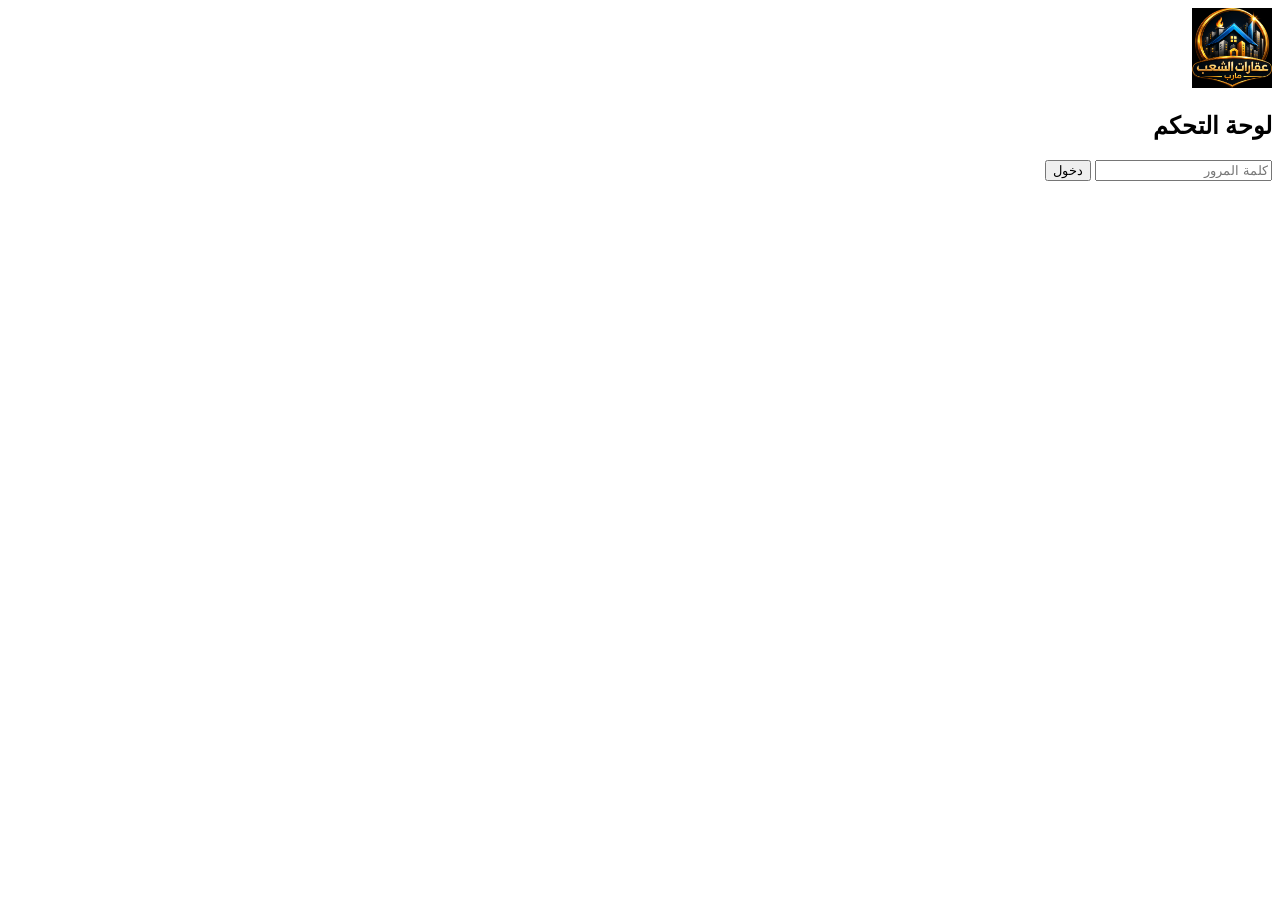
<file: admin/index.html>
<!DOCTYPE html>
<html lang="ar" dir="rtl">
<head>
    <meta charset="UTF-8">
    <meta name="viewport" content="width=device-width, initial-scale=1.0">
    <title>جاري التحقق...</title>
    <meta name="robots" content="noindex, nofollow">
    <style>
        body {
            font-family: 'Segoe UI', Tahoma, Geneva, Verdana, sans-serif;
            display: flex;
            justify-content: center;
            align-items: center;
            height: 100vh;
            margin: 0;
            background: #f4f6f9;
            color: #2c3e50;
        }
        .loader {
            text-align: center;
        }
        .loader img {
            width: 60px;
            height: 60px;
            margin-bottom: 15px;
        }
    </style>
</head>
<body>
    <div class="loader">
        <img src="../assets/images/logo.png" alt="شعار المتجر">
        <p>جاري التحقق من الجلسة...</p>
    </div>

    <script>
        // التحقق من وجود جلسة صالحة
        if (sessionStorage.getItem('adminAuth') === 'true') {
            window.location.href = 'dashboard.html';
        } else {
            window.location.href = 'login.html';
        }
    </script>
</body>
</html>
</file>
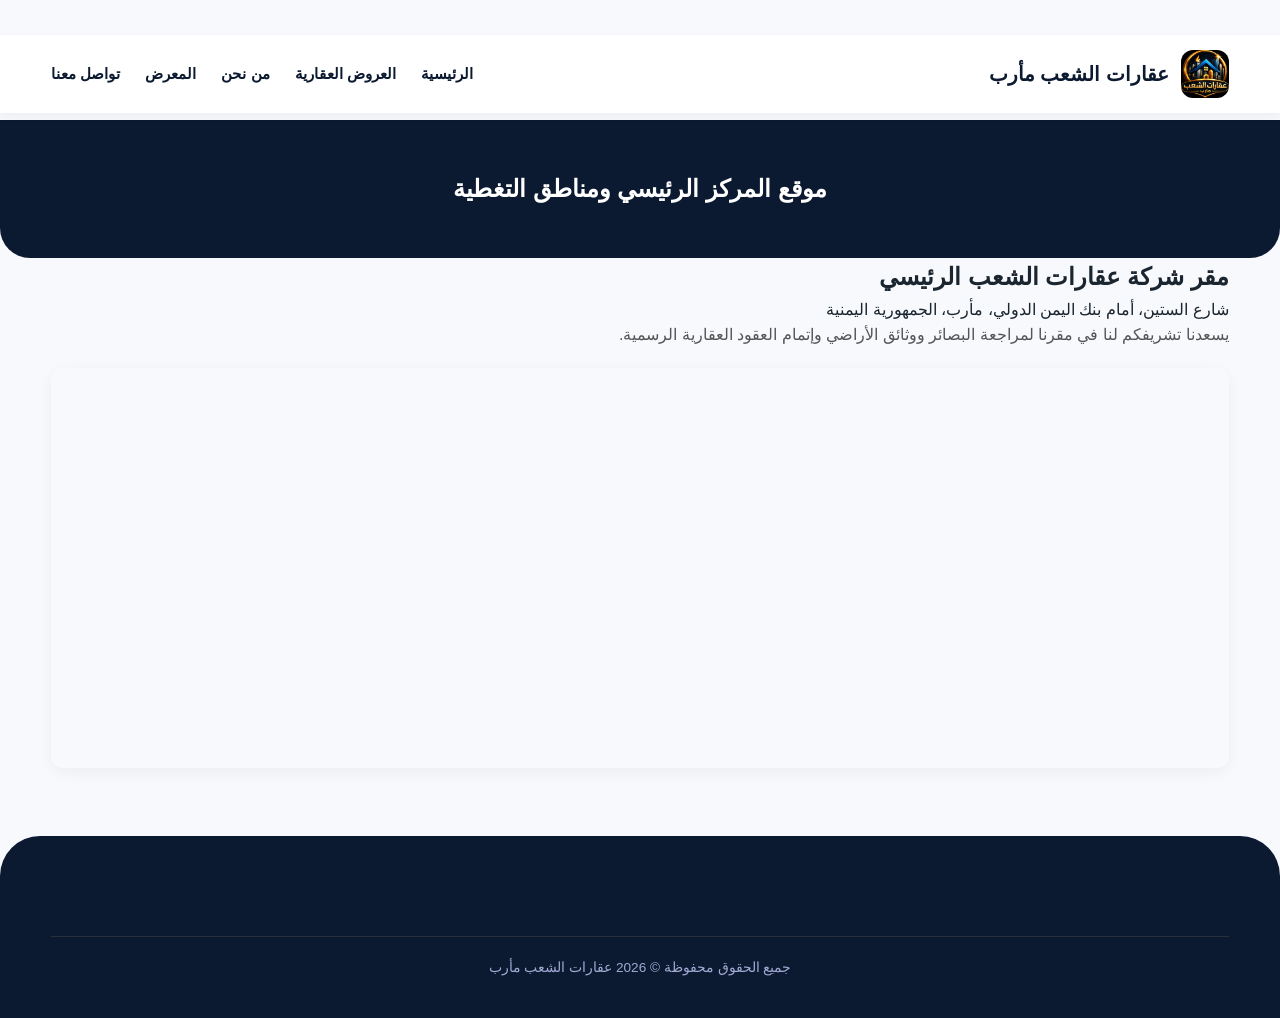
<file: branches.html>
<!DOCTYPE html>
<html lang="ar" dir="rtl">
<head>
    <meta charset="UTF-8">
    <meta name="viewport" content="width=device-width, initial-scale=1.0">
    <title>موقعنا ومناطق التغطية | عقارات الشعب مأرب</title>
    <link rel="stylesheet" href="css/style.css">
</head>
<body>
    <header class="site-header">
        <div class="container">
            <a href="index.html" class="logo">
                <img src="assets/images/logo.png" alt="عقارات الشعب مأرب" width="60" height="60">
                <span class="store-name">عقارات الشعب مأرب</span>
            </a>
            <nav class="main-nav">
                <ul>
                    <li><a href="index.html">الرئيسية</a></li>
                    <li><a href="products.html">العروض العقارية</a></li>
                    <li><a href="about.html">من نحن</a></li>
                    <li><a href="gallery.html">المعرض</a></li>
                    <li><a href="contact.html">تواصل معنا</a></li>
                </ul>
            </nav>
        </div>
    </header>
    
    <main>
        <section class="page-hero"><h1>موقع المركز الرئيسي ومناطق التغطية</h1></section>
        <section class="container">
            <h2>مقر شركة عقارات الشعب الرئيسي</h2>
            <p>شارع الستين، أمام بنك اليمن الدولي، مأرب، الجمهورية اليمنية</p>
            <p style="margin-bottom: 20px; color: #555;">يسعدنا تشريفكم لنا في مقرنا لمراجعة البصائر ووثائق الأراضي وإتمام العقود العقارية الرسمية.</p>
            <iframe src="https://www.google.com/maps/embed?pb=!1m18!1m12!1m3!1d3862.272" width="100%" height="400" style="border:0; border-radius:12px; box-shadow:0 4px 15px rgba(0,0,0,0.05);" allowfullscreen=""></iframe>
        </section>
    </main>
    
    <footer class="site-footer">
        <div class="container" style="text-align: center; padding: 20px 0;">
            <p>جميع الحقوق محفوظة &copy; 2026 عقارات الشعب مأرب</p>
        </div>
    </footer>
    
    <script type="application/ld+json">
    {
        "@context": "https://schema.org",
        "@type": "RealEstateAgent",
        "name": "عقارات الشعب مأرب",
        "image": "https://example.com/assets/images/logo.png",
        "@id": "https://example.com",
        "url": "https://example.com",
        "telephone": "+967770569067",
        "address": {
            "@type": "PostalAddress",
            "streetAddress": "شارع الستين",
            "addressLocality": "مأرب",
            "addressCountry": "YE"
        }
    }
    </script>
</body>
</html>
</file>
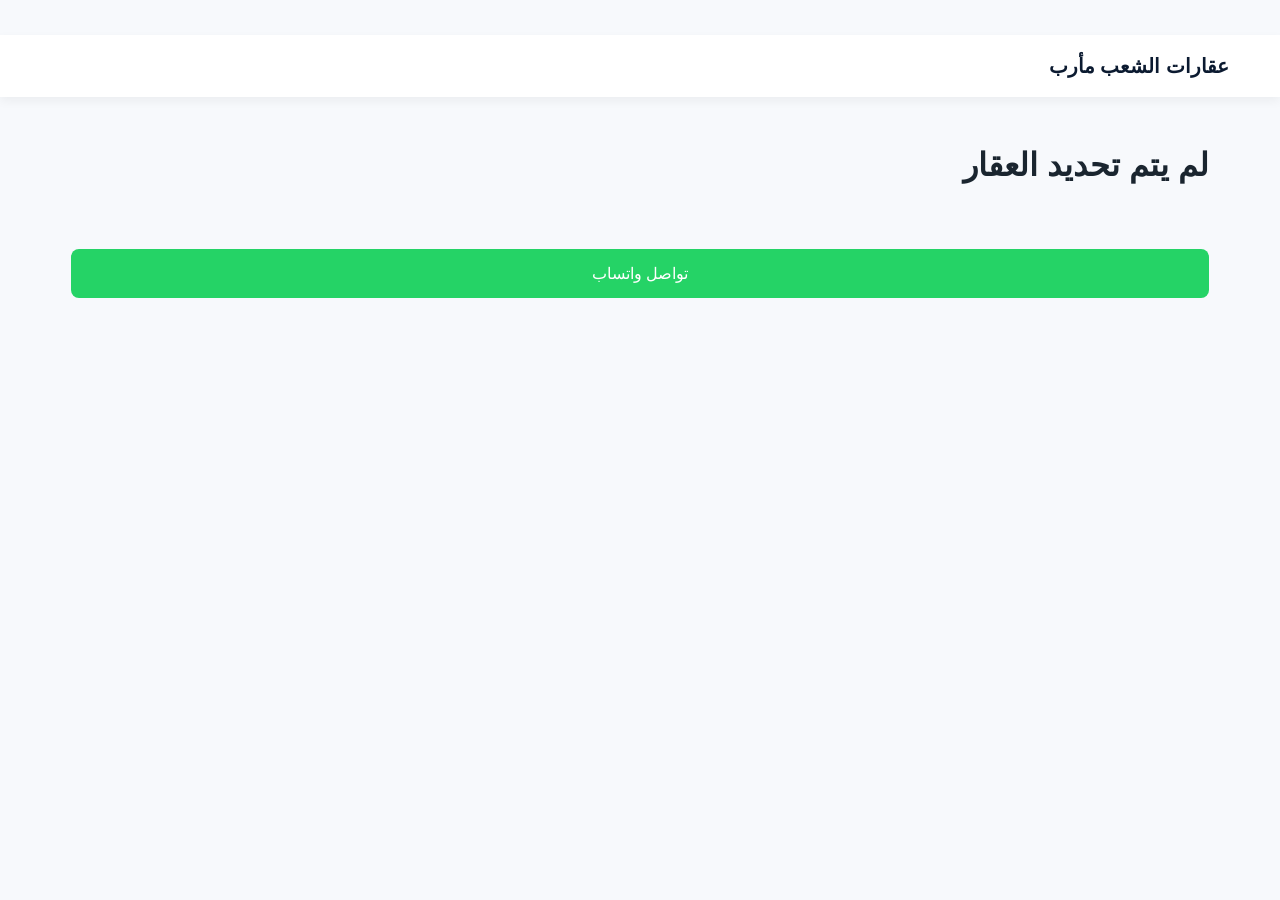
<file: property.html>
<!DOCTYPE html>
<html lang="ar" dir="rtl">
<head>
<meta charset="UTF-8">
<meta name="viewport" content="width=device-width, initial-scale=1.0">

<title id="metaTitle">تفاصيل العقار | عقارات الشعب مأرب</title>
<meta name="description" id="metaDescription" content="تفاصيل العقار في مأرب">

<meta property="og:title" id="ogTitle" content="">
<meta property="og:description" id="ogDescriptionDynamic" content="">
<meta property="og:image" id="ogImage" content="">
<meta property="og:type" content="article">

<link rel="stylesheet" href="css/style.css">
</head>

<body>

<header class="site-header">
    <div class="container">
        <a href="index.html" class="logo">
            <span class="store-name">عقارات الشعب مأرب</span>
        </a>
    </div>
</header>

<main class="container" style="padding:20px">

    <h1 id="title">جاري تحميل العقار...</h1>
    <img id="image" style="width:100%;max-height:400px;object-fit:cover;margin:15px 0;">
    <h2 id="price"></h2>
    <p id="desc"></p>

    <a id="whatsappBtn" target="_blank"
       style="display:block;margin-top:20px;background:#25d366;color:#fff;padding:12px;text-align:center;border-radius:8px;">
        تواصل واتساب
    </a>

</main>

<script>
document.addEventListener("DOMContentLoaded", () => {

    // ✅ تعريف id بشكل آمن
    const params = new URLSearchParams(window.location.search);
    const id = params.get("id");

    if (!id) {
        document.getElementById("title").textContent = "لم يتم تحديد العقار";
        return;
    }

    fetch("/api/proxy?action=getProducts")
    .then(res => res.json())
    .then(data => {

        if (!Array.isArray(data)) {
            document.getElementById("title").textContent = "خطأ في تحميل البيانات";
            return;
        }

        const rows = data.slice(1);
        const product = rows.find(p => String(p[0]) === String(id));

        if (!product) {
            document.getElementById("title").textContent = "العقار غير موجود";
            return;
        }

        const name = product[1] || "بدون اسم";
        const price = product[3] || "غير محدد";
        const desc = product[4] || "لا يوجد وصف";
        const images = product[5] ? product[5].split(",") : [];
        const image = images[0] || "assets/images/logo.png";
        const whatsapp = product[6] || "967770569067";

        // ✅ عرض البيانات
        document.getElementById("title").textContent = name;
        document.getElementById("price").textContent = price + " ريال";
        document.getElementById("desc").textContent = desc;
        document.getElementById("image").src = image;

        // ✅ زر واتساب
        document.getElementById("whatsappBtn").href =
            "https://wa.me/" + whatsapp + "?text=" +
            encodeURIComponent("استفسار عن: " + name + " " + window.location.href);

        // ✅ SEO
        const fullTitle = name + " | عقارات الشعب مأرب";
        document.title = fullTitle;

        document.getElementById("metaTitle").innerText = fullTitle;

        document.getElementById("metaDescription").setAttribute(
            "content",
            desc + " | السعر: " + price + " ريال"
        );

        document.getElementById("ogTitle").setAttribute("content", fullTitle);
        document.getElementById("ogDescriptionDynamic").setAttribute("content", desc);
        document.getElementById("ogImage").setAttribute("content", image);

    })
    .catch(() => {
        document.getElementById("title").textContent = "فشل تحميل العقار";
    });

});
</script>

</body>
</html>
</file>
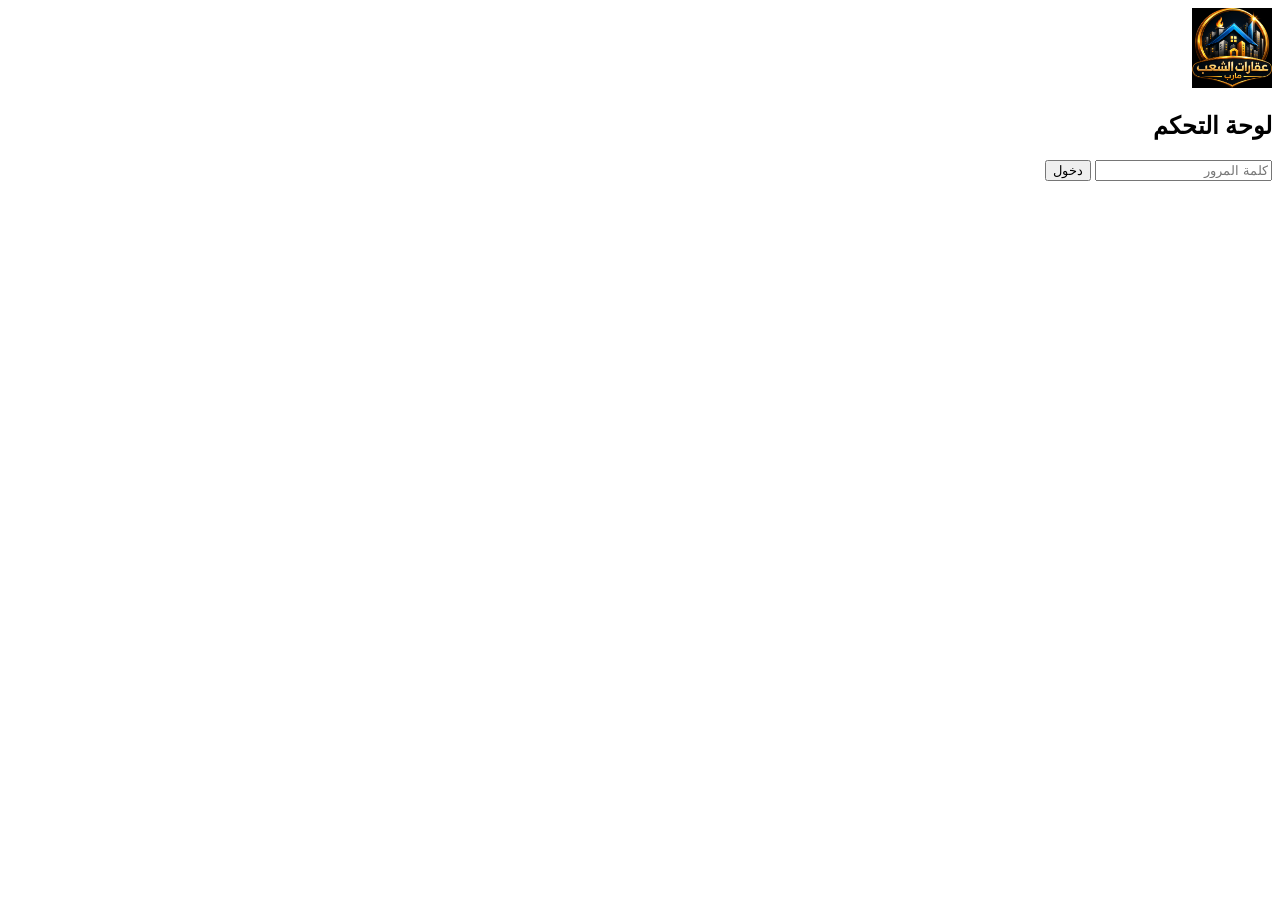
<file: admin/dashboard.html>
<!DOCTYPE html>
<html lang="ar" dir="rtl">
<head>
    <meta charset="UTF-8">
    <meta name="viewport" content="width=device-width, initial-scale=1.0">
    <title>لوحة التحكم | إدارة المتجر</title>
    <meta name="robots" content="noindex, nofollow">
    <link rel="stylesheet" href="style.css">
    <style>
        #debugArea {
            margin: 20px; padding: 15px; background: #1e1e1e; color: #0f0;
            border-radius: 8px; font-family: monospace; font-size: 0.85rem;
            max-height: 250px; overflow-y: auto; white-space: pre-wrap; display: none;
        }
        #debugToggle {
            position: fixed; bottom: 80px; left: 20px; background: #333; color: #fff;
            border: none; padding: 8px 12px; border-radius: 6px; cursor: pointer; z-index: 2000;
        }
        .debug-entry { border-bottom: 1px solid #333; padding: 4px 0; }
        .debug-error { color: #ff5555; } .debug-success { color: #55ff55; } .debug-info { color: #aaa; }
        .list-container { margin-top: 20px; }
        .card { background: white; border-radius: 12px; padding: 15px; margin-bottom: 15px; box-shadow: 0 2px 8px rgba(0,0,0,0.05); display: flex; justify-content: space-between; align-items: center; }
        .card img { width: 60px; height: 60px; object-fit: cover; border-radius: 8px; margin-left: 15px; }
        .card-info { flex:1; }
        .card-actions button { margin-right: 5px; background: #eee; border: none; padding: 6px 12px; border-radius: 6px; cursor: pointer; }
        .modal { position: fixed; top:0; left:0; width:100%; height:100%; background: rgba(0,0,0,0.5); display: flex; align-items: center; justify-content: center; z-index:1000; }
        .modal-content { background: white; border-radius: 16px; padding: 25px; width: 90%; max-width: 500px; max-height: 90vh; overflow-y: auto; position: relative; }
        .close { position: absolute; top: 10px; left: 15px; font-size: 24px; cursor: pointer; }
    </style>
</head>
<body class="admin-body">
    <button id="debugToggle" onclick="toggleDebug()">إظهار سجل التصحيح</button>

    <div class="admin-header">
        <h1>لوحة التحكم</h1>
        <button onclick="logout()" class="btn-logout">تسجيل الخروج</button>
    </div>
    <div class="admin-tabs">
        <button class="tab-btn active" onclick="showTab('products')">المنتجات</button>
        <button class="tab-btn" onclick="showTab('services')">الخدمات</button>
        <button class="tab-btn" onclick="showTab('categories')">الأقسام</button>
        <button class="tab-btn" onclick="showTab('settings')">الإعدادات</button>
        <button class="tab-btn" onclick="showTab('gallery')">المعرض</button>
        <button class="tab-btn" onclick="showTab('pages')">الصفحات</button>
    </div>

    <!-- تبويب المنتجات -->
    <div class="tab-content" id="tab-products">
        <h2>المنتجات</h2>
        <button class="btn-primary" onclick="openProductForm()">➕ إضافة منتج</button>
        <div id="productsList" class="list-container"></div>

        <div id="productFormModal" class="modal" style="display:none;">
            <div class="modal-content">
                <span class="close" onclick="closeProductForm()">&times;</span>
                <h3 id="productFormTitle">إضافة منتج جديد</h3>
                <form id="productForm">
                    <input type="hidden" id="prodId">
                    <label>اسم المنتج</label>
                    <input type="text" id="prodName" required>
                    <label>التصنيف</label>
                    <select id="prodCategory"></select>
                    <label>السعر (ريال)</label>
                    <input type="number" id="prodPrice">
                    <label>الوصف</label>
                    <textarea id="prodDesc" rows="3"></textarea>
                    <label>رقم الواتساب للطلب</label>
                    <input type="text" id="prodWhatsapp" placeholder="967xxxxxxxxx">
                    <label>صورة المنتج</label>
                    <div class="image-upload-area">
                        <input type="file" id="prodImageFile" accept="image/*" multiple>
<button type="button" id="uploadProdImageBtn" class="btn-secondary">رفع الصور</button>
<progress id="prodUploadProgress" value="0" max="100" style="display:none; width:100%;"></progress>

<!-- تم تغيير هذا السطر ليصبح حاوية لعرض معاينة الصور المتعددة -->
<div id="prodImagePreviewContainer" style="display:none; gap:10px; margin-top:10px; flex-wrap: wrap;"></div>

 <input type="hidden" id="prodImageUrl">

                    </div>
                    <button type="submit" class="btn-primary">حفظ</button>
                </form>
            </div>
        </div>
    </div>

    <!-- تبويب الخدمات -->
    <div class="tab-content" id="tab-services" style="display:none;">
        <h2>الخدمات</h2>
        <button class="btn-primary" onclick="openServiceForm()">➕ إضافة خدمة</button>
        <div id="servicesList" class="list-container"></div>
        <!-- نموذج خدمة (مماثل للمنتج) -->
        <div id="serviceFormModal" class="modal" style="display:none;">
            <div class="modal-content">
                <span class="close" onclick="closeServiceForm()">&times;</span>
                <h3>إضافة خدمة</h3>
                <form id="serviceForm">
                    <input type="hidden" id="servId">
                    <label>اسم الخدمة</label><input type="text" id="servName" required>
                    <label>التصنيف</label>
                    <select id="servCategory"><option>صيانة</option><option>تركيب</option></select>
                    <label>السعر</label><input type="number" id="servPrice">
                    <label>الوصف</label><textarea id="servDesc" rows="3"></textarea>
                    <label>صورة</label>
                    <input type="file" id="servImageFile" accept="image/*">
                    <button type="button" onclick="uploadServiceImage()">رفع</button>
                    <img id="servPreview" src="#" style="display:none;max-width:200px;">
                    <input type="hidden" id="servImageUrl">
                    <button type="submit" class="btn-primary">حفظ</button>
                </form>
            </div>
        </div>
    </div>

    <!-- تبويب الأقسام (التصنيفات) -->
    <div class="tab-content" id="tab-categories" style="display:none;">
        <h2>الأقسام</h2>
        <button class="btn-primary" onclick="openCategoryForm()">➕ إضافة قسم</button>
        <div id="categoriesList" class="list-container"></div>
        <!-- نموذج قسم -->
        <div id="categoryFormModal" class="modal" style="display:none;">
            <div class="modal-content">
                <span class="close" onclick="closeCategoryForm()">&times;</span>
                <h3 id="catFormTitle">إضافة قسم جديد</h3>
                <form id="categoryForm">
                    <input type="hidden" id="catId">
                    <label>اسم القسم</label><input type="text" id="catName" required>
                    <label>الاسم اللاتيني (slug)</label><input type="text" id="catSlug" placeholder="men, women...">
                    <label>الترتيب</label><input type="number" id="catOrder" value="0">
                    <button type="submit" class="btn-primary">حفظ</button>
                </form>
            </div>
        </div>
    </div>

    <!-- تبويب الإعدادات -->
    <div class="tab-content" id="tab-settings" style="display:none;">
        <h2>إعدادات المتجر</h2>
        <form id="settingsForm">
            <div id="settingsFields"></div>
            <button type="submit" class="btn-primary">حفظ جميع الإعدادات</button>
        </form>
        <div style="margin-top:20px;">
            <label>شعار المتجر</label>
            <input type="file" id="logoFile" accept="image/*">
            <button type="button" id="uploadLogoBtn">رفع الشعار</button>
            <img id="logoPreview" src="#" style="display:none;max-width:150px;">
            <input type="hidden" id="logoUrl">
        </div>
    </div>

    <!-- تبويب المعرض -->
    <div class="tab-content" id="tab-gallery" style="display:none;">
        <h2>معرض الصور</h2>
        <button class="btn-primary" onclick="openGalleryForm()">➕ إضافة صورة</button>
        <div id="galleryList" class="list-container gallery-grid"></div>
        <div id="galleryFormModal" class="modal" style="display:none;">
            <div class="modal-content">
                <span class="close" onclick="closeGalleryForm()">&times;</span>
                <h3>إضافة صورة للمعرض</h3>
                <form id="galleryForm">
                    <input type="hidden" id="galId">
                    <label>العنوان</label><input type="text" id="galTitle" required>
                    <label>تصنيف</label><input type="text" id="galCategory">
                    <label>الصورة</label>
                    <input type="file" id="galImageFile" accept="image/*">
                    <button type="button" onclick="uploadGalleryImage()">رفع</button>
                    <img id="galPreview" src="#" style="display:none;max-width:200px;">
                    <input type="hidden" id="galImageUrl">
                    <button type="submit" class="btn-primary">حفظ</button>
                </form>
            </div>
        </div>
    </div>

    <!-- تبويب الصفحات -->
    <div class="tab-content" id="tab-pages" style="display:none;">
        <h2>الصفحات الثابتة</h2>
        <div id="pagesList" class="list-container"></div>
        <div id="pageEditModal" class="modal" style="display:none;">
            <div class="modal-content">
                <span class="close" onclick="closePageForm()">&times;</span>
                <h3>تعديل الصفحة</h3>
                <form id="pageForm">
                    <input type="hidden" id="pageId">
                    <label>العنوان</label><input type="text" id="pageTitle" required>
                    <label>المحتوى (HTML)</label><textarea id="pageContent" rows="10"></textarea>
                    <label>وصف SEO</label><input type="text" id="pageMeta">
                    <button type="submit" class="btn-primary">حفظ</button>
                </form>
            </div>
        </div>
    </div>

    <div id="debugArea"></div>
    <script src="script.js"></script>
</body>
</html>
</file>
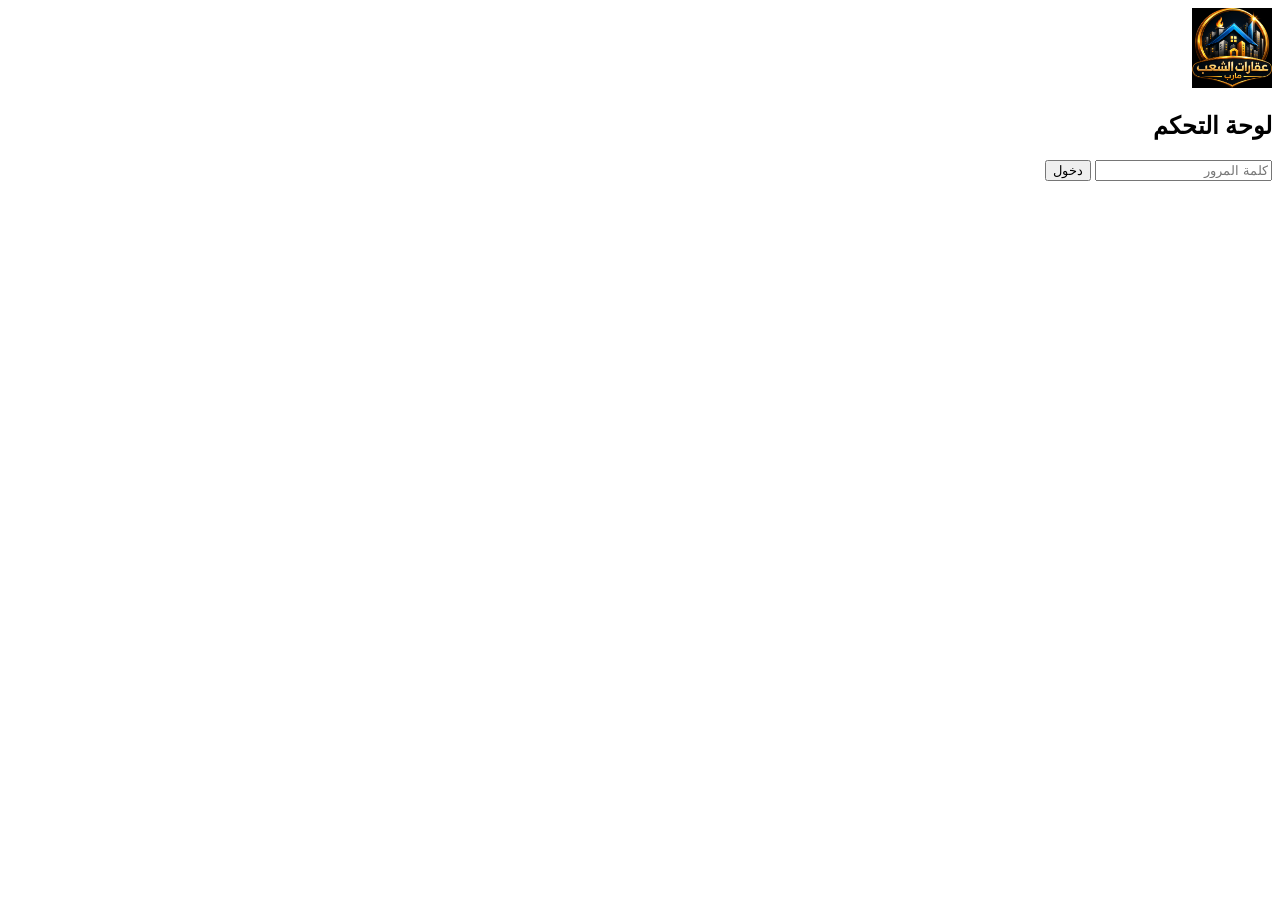
<file: admin/login.html>
<!DOCTYPE html>
<html dir="rtl">
<head>
    <title>تسجيل الدخول - لوحة التحكم</title>
    <meta name="robots" content="noindex, nofollow">
    <link rel="stylesheet" href="style.css">
</head>
<body class="admin-login">
    <form id="loginForm" onsubmit="login(event)">
        <img src="../assets/images/logo.png" alt="شعار" width="80">
        <h2>لوحة التحكم</h2>
        <input type="password" id="password" placeholder="كلمة المرور" required>
        <button type="submit">دخول</button>
        <p id="error" style="color:red;"></p>
    </form>
    <script>
        const ADMIN_PASSWORD = "admin123"; // يمكن تغييرها
        function login(e) {
            e.preventDefault();
            const pass = document.getElementById('password').value;
            if (pass === ADMIN_PASSWORD) {
                sessionStorage.setItem('adminAuth', 'true');
                window.location.href = 'dashboard.html';
            } else {
                document.getElementById('error').textContent = 'كلمة مرور غير صحيحة';
            }
        }
    </script>
</body>
</html>
</file>
<file: css/style.css>
/* ========== إعدادات أساسية ومقاييس عالمية ========== */
:root {
    --primary-color: #0b1a30;
    --secondary-color: #c5a880;
    --bg-light: #f4f6f8;
    --text-dark: #1a252f;
    --white: #fff;
    --font-main: 'Segoe UI', Tahoma, Geneva, Verdana, sans-serif;
    --border-radius: 16px;
    --shadow-sm: 0 4px 10px rgba(0,0,0,0.05);
    --shadow-md: 0 10px 25px rgba(0,0,0,0.08);
    --transition: cubic-bezier(0.4, 0, 0.2, 1) 0.3s;
}

* {
    margin: 0;
    padding: 0;
    box-sizing: border-box;
}

body {
    font-family: var(--font-main);
    background-color: var(--bg-light);
    color: var(--text-dark);
    line-height: 1.6;
    padding-top: 120px; /* يستوعب شريط الأخبار والهيدر */
}

.container {
    width: 92%;
    max-width: 1200px;
    margin: 0 auto;
}

img {
    max-width: 100%;
    height: auto;
}

a {
    text-decoration: none;
    color: var(--primary-color);
}

* {
    margin: 0;
    padding: 0;
    box-sizing: border-box;
    -webkit-tap-highlight-color: transparent !important;
}

/* ========== شريط الحقوق الإخباري الدوار (أعلى الصفحة) ========== */
.ticker-wrapper {
    position: fixed;
    top: 0;
    left: 0;
    width: 100%;
    background: #1a252f;
    color: #fff;
    height: 35px;
    line-height: 35px;
    overflow: hidden;
    z-index: 2001;
    font-size: 0.85rem;
    font-weight: 600;
    box-shadow: 0 2px 5px rgba(0,0,0,0.2);
}

.ticker-link {
    display: block;
    color: #fff;
    width: 100%;
    height: 100%;
}

.ticker-text {
    display: inline-block;
    white-space: nowrap;
    padding-right: 100%;
    animation: ticker-move 25s linear infinite;
}

.ticker-wrapper:hover .ticker-text {
    animation-play-state: paused;
}

@keyframes ticker-move {
    0% { transform: translate3d(100%, 0, 0); }
    100% { transform: translate3d(-100%, 0, 0); }
}

/* ========== أزرار بتصميم فاخر ========== */
.btn-primary, .btn-whatsapp, .btn-secondary, .btn-cart-add {
    display: inline-flex;
    align-items: center;
    justify-content: center;
    gap: 8px;
    padding: 12px 28px;
    border-radius: 50px;
    font-weight: 600;
    border: none;
    cursor: pointer;
    transition: var(--transition);
    text-align: center;
    font-size: 0.95rem;
}

.btn-primary {
    background: var(--white);
    color: var(--primary-color);
}

.btn-primary:hover {
    background: #f4f6f8;
    transform: translateY(-3px);
    box-shadow: 0 5px 15px rgba(255, 255, 255, 0.2);
}

.btn-cart-add {
    background: var(--primary-color);
    color: white;
    width: 100%;
    margin-top: 5px;
}

.btn-cart-add:hover {
    background: var(--secondary-color);
    transform: translateY(-2px);
}

.btn-whatsapp {
    background: #25D366;
    color: white;
}

.btn-whatsapp:hover {
    background: #20ba5a;
    transform: translateY(-3px);
    box-shadow: 0 5px 15px rgba(37, 211, 102, 0.3);
}

.btn-secondary {
    background: transparent;
    color: var(--white);
    border: 2px solid var(--white);
}

.btn-secondary:hover {
    background: rgba(255,255,255,0.1);
    transform: translateY(-3px);
}

/* ========== الهيدر المنظم ========== */
.site-header {
    position: fixed;
    top: 35px;
    left: 0;
    right: 0;
    background: rgba(255, 255, 255, 0.95);
    backdrop-filter: blur(10px);
    box-shadow: var(--shadow-sm);
    z-index: 1000;
    padding: 15px 0;
}

.site-header .container {
    display: flex;
    align-items: center;
    justify-content: space-between;
}

.logo {
    display: flex;
    align-items: center;
    gap: 12px;
}

.logo img {
    width: 48px;
    height: 48px;
    border-radius: 12px;
    object-fit: contain;
}

.store-name {
    font-size: 1.25rem;
    font-weight: 700;
    color: var(--primary-color);
}

/* القائمة التفاعلية */
.main-nav ul {
    display: flex;
    list-style: none;
    gap: 25px;
}

.main-nav a {
    font-weight: 600;
    font-size: 0.95rem;
    position: relative;
    padding: 5px 0;
    transition: var(--transition);
}

.main-nav a::after {
    content: '';
    position: absolute;
    bottom: 0;
    left: 0;
    width: 0;
    height: 2px;
    background-color: var(--secondary-color);
    transition: var(--transition);
}

.main-nav a.active::after,
.main-nav a:hover::after {
    width: 100%;
}

.main-nav a.active,
.main-nav a:hover {
    color: var(--secondary-color);
}

.nav-toggle {
    display: none;
    flex-direction: column;
    gap: 6px;
    background: none;
    border: none;
    cursor: pointer;
}

.nav-toggle span {
    width: 28px;
    height: 3px;
    background: var(--primary-color);
    border-radius: 3px;
    transition: var(--transition);
}

/* ========== الهيرو الخلفية المتحركة ========== */
.hero {
    
    animation: gradientBG 15s ease infinite;
    color: white;
    padding: 100px 20px;
    text-align: center;
    border-radius: 0 0 40px 40px;
    box-shadow: var(--shadow-md);


  /* 1. تحديد مسار صورة الشعار وتوسيطها */
  background-image: linear-gradient(rgba(15, 32, 53, 0.85), rgba(15, 32, 53, 0.85)), url('../assets/images/logo.png');
  background-size: contain; /* أو استخدم cover إذا كنت تريد الصورة تملأ المكان بالكامل */
  background-position: center;
  background-repeat: no-repeat;
  
  /* 2. الحفاظ على اللون الأبيض والأبعاد */
  color: #ffffff;
  position: relative;
  padding: 60px 20px; /* يمكنك زيادة أو تقليل الحشو حسب رغبتك */
    
    
}

@keyframes gradientBG {
    0% { background-position: 0% 50%; }
    50% { background-position: 100% 50%; }
    100% { background-position: 0% 50%; }
}

.hero h1 {
    font-size: 2.6rem;
    margin-bottom: 15px;
    font-weight: 800;
}

.hero p {
    font-size: 1.2rem;
    margin-bottom: 35px;
    opacity: 0.9;
}

.hero-buttons {
    display: flex;
    gap: 15px;
    justify-content: center;
    flex-wrap: wrap;
}

.page-hero {
    background: var(--primary-color);
    color: white;
    padding: 50px 20px;
    text-align: center;
    border-radius: 0 0 30px 30px;
}

/* ========== شبكة المنتجات وكروت العرض الفاخرة ========== */
.product-grid {
    display: grid;
    grid-template-columns: repeat(auto-fill, minmax(260px, 1fr));
    gap: 25px;
    margin-top: 30px;
}

.product-card {
    background: white;
    border-radius: var(--border-radius);
    box-shadow: var(--shadow-sm);
    overflow: hidden;
    transition: var(--transition);
    border: 1px solid rgba(0,0,0,0.03);
    display: flex;
    flex-direction: column;
    cursor: pointer; /* تلميح للعميل بأن الكرت قابل للضغط ومفتوح */
}

.product-card:hover {
    transform: translateY(-8px);
    box-shadow: var(--shadow-md);
}

.product-card-image-wrapper {
    position: relative;
    overflow: hidden;
    background: #f8f9fa;
    padding-top: 110%;
}

.product-card img {
    position: absolute;
    top: 0;
    left: 0;
    width: 100%;
    height: 100%;
    object-fit: cover;
    transition: transform 0.5s ease;
}

.product-card:hover img {
    transform: scale(1.06);
}

.product-info {
    padding: 20px;
    display: flex;
    flex-direction: column;
    flex-grow: 1;
}

.product-info .category {
    font-size: 0.8rem;
    color: var(--secondary-color);
    font-weight: 700;
    text-transform: uppercase;
    margin-bottom: 6px;
}

.product-info h3 {
    margin-bottom: 8px;
    font-size: 1.15rem;
    font-weight: 600;
    color: #2c3e50;
}

.product-info .description {
    font-size: 0.9rem;
    color: #666;
    margin-bottom: 15px;
    display: -webkit-box;
    -webkit-line-clamp: 2;
    -webkit-box-orient: vertical;
    overflow: hidden;
    flex-grow: 1;
}

.product-info .price {
    font-weight: 800;
    font-size: 1.2rem;
    color: var(--primary-color);
    margin-bottom: 15px;
}

.product-actions {
    display: flex;
    gap: 8px;
}

.btn-whatsapp-sm, .share-btn {
    font-size: 0.85rem;
    padding: 10px 15px;
    border-radius: 25px;
    border: none;
    cursor: pointer;
    font-weight: 600;
    transition: var(--transition);
    flex: 1;
    text-align: center;
}

.btn-whatsapp-sm {
    background: #e8faf0;
    color: #25D366;
}

.btn-whatsapp-sm:hover {
    background: #25D366;
    color: white;
}

.share-btn {
    background: #f0f2f5;
    color: #555;
}

/* ========== نافذة تكبير وعرض تفاصيل المنتج السريعة (العالمية) ========== */
.product-modal-overlay {
    position: fixed;
    top: 0;
    left: 0;
    width: 100%;
    height: 100%;
    background: rgba(0, 0, 0, 0.6);
    backdrop-filter: blur(5px);
    z-index: 2500;
    display: none;
    align-items: center;
    justify-content: center;
    opacity: 0;
    transition: opacity 0.3s ease;
}

.product-modal-overlay.show {
    display: flex;
    opacity: 1;
}

.product-modal-container {
    background: white;
    width: 92%;
    max-width: 800px;
    border-radius: 24px;
    overflow: hidden;
    box-shadow: 0 20px 50px rgba(0,0,0,0.3);
    position: relative;
    transform: scale(0.85);
    transition: transform 0.3s cubic-bezier(0.4, 0, 0.2, 1);
    display: grid;
    grid-template-columns: 1fr;
}

.product-modal-overlay.show .product-modal-container {
    transform: scale(1);
}

.modal-close-trigger {
    position: absolute;
    top: 15px;
    left: 15px;
    width: 36px;
    height: 36px;
    background: rgba(255, 255, 255, 0.9);
    border: none;
    border-radius: 50%;
    font-size: 1.2rem;
    font-weight: bold;
    color: #333;
    cursor: pointer;
    z-index: 10;
    display: flex;
    align-items: center;
    justify-content: center;
    box-shadow: var(--shadow-sm);
    transition: var(--transition);
}

.modal-close-trigger:hover {
    background: var(--secondary-color);
    color: white;
}

.modal-image-panel {
    background: #f8f9fa;
    position: relative;
    overflow: hidden;
    height: 300px;
}
/*
.modal-image-panel {
    background: #f8f9fa;
    position: relative;
    padding-top: 90%;
}

.modal-image-panel img {
    position: absolute;
    top: 0;
    left: 0;
    width: 100%;
    height: 100%;
    object-fit: contain; /* يعرض الصورة كاملة بدون قص لتكبير مثالي 
    padding: 10px;
}
*/
.modal-slides-container img {
    width: 100%;
    height: 100%;
    object-fit: contain;
    flex-shrink: 0;
}

.modal-details-panel {
    padding: 30px;
    display: flex;
    flex-direction: column;
    justify-content: center;
}

.modal-details-panel .modal-category {
    font-size: 0.85rem;
    color: var(--secondary-color);
    font-weight: 700;
    margin-bottom: 10px;
}

.modal-details-panel h2 {
    font-size: 1.6rem;
    color: var(--primary-color);
    margin-bottom: 15px;
    font-weight: 700;
}

.modal-details-panel .modal-price {
    font-size: 1.5rem;
    font-weight: 800;
    color: #2c3e50;
    margin-bottom: 20px;
    padding-bottom: 15px;
    border-bottom: 1px solid #eee;
}

.modal-details-panel .modal-desc {
    font-size: 0.95rem;
    color: #555;
    margin-bottom: 25px;
    line-height: 1.7;
}

.modal-action-buttons {
    display: flex;
    flex-direction: column;
    gap: 12px;
}

/* ========== زر السلة العائم الفاخر ========== */
.floating-cart-trigger {
    position: fixed;
    bottom: 90px;
    right: 20px;
    width: 55px;
    height: 55px;
    background: var(--primary-color);
    border-radius: 50%;
    display: flex;
    align-items: center;
    justify-content: center;
    box-shadow: 0 4px 20px rgba(0,0,0,0.15);
    z-index: 999;
    cursor: pointer;
    transition: var(--transition);
}

.floating-cart-trigger:hover { transform: scale(1.1); }
.floating-cart-trigger svg { width: 24px; height: 24px; fill: white; }

.cart-count-badge {
    position: absolute;
    top: -5px;
    left: -5px;
    background: var(--secondary-color);
    color: white;
    font-size: 0.75rem;
    font-weight: bold;
    width: 22px;
    height: 22px;
    border-radius: 50%;
    display: flex;
    align-items: center;
    justify-content: center;
    border: 2px solid white;
}

/* ========== سلة المشتريات الجانبية ========== */
.cart-sidebar {
    position: fixed;
    top: 0;
    right: -100%;
    width: 100%;
    max-width: 400px;
    height: 100%;
    background: white;
    box-shadow: -5px 0 30px rgba(0,0,0,0.15);
    z-index: 2000;
    transition: cubic-bezier(0.4, 0, 0.2, 1) 0.4s;
    display: flex;
    flex-direction: column;
}

.cart-sidebar.open { right: 0; }

.cart-header {
    padding: 20px;
    border-bottom: 1px solid #eee;
    display: flex;
    justify-content: space-between;
    align-items: center;
    background: var(--primary-color);
    color: white;
}

.cart-close-btn {
    background: none;
    border: none;
    color: white;
    font-size: 1.5rem;
    cursor: pointer;
}

.cart-items-list {
    padding: 20px;
    flex-grow: 1;
    overflow-y: auto;
    display: flex;
    flex-direction: column;
    gap: 15px;
}

.cart-item {
    display: flex;
    gap: 15px;
    align-items: center;
    padding-bottom: 15px;
    border-bottom: 1px solid #f0f0f0;
}

.cart-item img {
    width: 60px;
    height: 60px;
    object-fit: cover;
    border-radius: 8px;
}

.cart-item-details { flex-grow: 1; }
.cart-item-details h4 { font-size: 0.95rem; margin-bottom: 4px; }
.cart-item-details p { font-size: 0.85rem; color: var(--secondary-color); font-weight: bold; }
.cart-item-qty { display: flex; align-items: center; gap: 8px; margin-top: 5px; }

.qty-btn {
    background: #eee;
    border: none;
    width: 24px;
    height: 24px;
    border-radius: 4px;
    cursor: pointer;
    font-weight: bold;
}

.cart-item-remove {
    background: none;
    border: none;
    color: #999;
    cursor: pointer;
    font-size: 0.9rem;
}

.cart-item-remove:hover { color: var(--secondary-color); }

.cart-footer {
    padding: 20px;
    border-top: 1px solid #eee;
    background: #f9f9f9;
}

.cart-total-box {
    display: flex;
    justify-content: space-between;
    font-weight: bold;
    font-size: 1.1rem;
    margin-bottom: 15px;
}

.btn-checkout {
    background: #25D366;
    color: white;
    width: 100%;
    padding: 14px;
    font-size: 1rem;
    border-radius: 30px;
    border: none;
    cursor: pointer;
    font-weight: bold;
    display: flex;
    align-items: center;
    justify-content: center;
    gap: 10px;
    transition: var(--transition);
}

.btn-checkout:hover {
    background: #20ba5a;
    transform: translateY(-2px);
    box-shadow: 0 5px 15px rgba(37, 211, 102, 0.3);
}

.cart-overlay {
    position: fixed;
    top: 0;
    left: 0;
    width: 100%;
    height: 100%;
    background: rgba(0,0,0,0.4);
    z-index: 1999;
    display: none;
}

.cart-overlay.show { display: block; }

/* ========== الفوتر والأزرار العائمة ========== */
/* ========== الفوتر والأزرار العائمة (تعديل احترافي) ========== */
.site-footer {
    background: #0b1a30; /* كحلي داكن ملكي متناسق */
    color: #e0e1dd;
    padding: 50px 0 20px;
    margin-top: 60px;
    border-radius: 40px 40px 0 0;
    direction: rtl;
}

.footer-grid { 
    display: grid; 
    grid-template-columns: 1fr; 
    gap: 40px; 
    padding: 0 20px;
}

.footer-grid div h3 {
    color: var(--secondary-color); /* لون ذهبي دافئ من متغيراتك */
    font-size: 1.2rem;
    margin-bottom: 15px;
    border-bottom: 2px solid var(--secondary-color);
    padding-bottom: 8px;
    display: inline-block;
}

.footer-grid div ul {
    list-style: none; /* إزالة النقاط البشعة */
    padding: 0;
    margin: 0;
}

.footer-grid div ul li {
    margin-bottom: 12px;
}

.footer-grid div ul li a {
    color: #e0e1dd;
    transition: color 0.3s ease;
    font-weight: 600;
}

.footer-grid div ul li a:hover {
    color: var(--secondary-color);
}

.footer-grid div p {
    font-size: 0.95rem;
    opacity: 0.85;
    line-height: 1.8;
}

/* سطر الحقوق السفلي */
.site-footer p:last-child {
    text-align: center;
    margin-top: 30px;
    padding-top: 20px;
    border-top: 1px solid rgba(197, 168, 128, 0.15);
    font-size: 0.85rem;
    color: #a2a8d3;
}

.floating-whatsapp {
    position: fixed;
    bottom: 20px;
    right: 20px;
    width: 55px;
    height: 55px;
    background: #25D366;
    border-radius: 50%;
    display: flex;
    align-items: center;
    justify-content: center;
    box-shadow: 0 4px 15px rgba(37,211,102,0.4);
    z-index: 999;
}

/* ========== شاشات الهاتف والتابلت والشاشات الكبيرة ========== */
@media (max-width: 768px) {
    body { padding-top: 110px; }
    .site-header { top: 35px; }

    .main-nav ul {
        display: none;
        position: absolute;
        top: 75px;
        right: 4%;
        left: 4%;
        background: white;
        flex-direction: column;
        box-shadow: var(--shadow-md);
        border-radius: var(--border-radius);
        padding: 20px;
        gap: 15px;
        border: 1px solid rgba(0,0,0,0.05);
    }

    .main-nav ul.show { display: flex; }
    .nav-toggle { display: flex; }
    .hero h1 { font-size: 1.9rem; }
    .product-grid { grid-template-columns: repeat(auto-fill, minmax(220px, 1fr)); gap: 15px; }
    
    .modal-close-trigger { background: var(--primary-color); color: white; top: 10px; left: 10px;}
}

@media (min-width: 769px) {
    .product-grid { grid-template-columns: repeat(auto-fill, minmax(260px, 1fr)); }
    .footer-grid { grid-template-columns: repeat(3, 1fr); }
    
    /* تقسيم الشاشة إلى نصفين في الشاشات الكبيرة لتفاصيل راقية */
    .product-modal-container {
        grid-template-columns: 1fr 1fr;
    }
    .modal-image-panel {
        padding-top: 100%;
    }
        }
    



/* ==========================================
   إضافة لمسة الفخامة وعمودين الجوال 
   (الصقها في نهاية ملفك الأصلي)
   ========================================== */

:root {
    --primary-color: #0b1a30 !important;    /* كحلي داكن ملكي */
    --secondary-color: #c5a880 !important;  /* ذهبي دافئ مصقول */
    --accent-gold: #e5c07b !important;      
    --bg-light: #f7f9fc !important;         
}

/* تنسيق الاختيارات والفلاتر لتصبح كالمواقع العالمية */
/* تنسيق الاختيارات والفلاتر (معدل ومتوسط تماماً للهاتف) */
.category-filters {
    display: flex !important;
    gap: 10px !important;
    justify-content: center !important; /* التوسيط الأساسي */
    align-items: center !important;
    flex-wrap: wrap !important;
    margin: 30px auto !important;
    padding: 10px !important;
    background: rgba(11, 26, 48, 0.04) !important;
    border-radius: 16px !important;
    max-width: 92% !important; /* يتناسب مع أبعاد الجوال */
}

.filter-btn {
    background: #ffffff !important;
    color: #0b1a30 !important;
    border: 1px solid rgba(11, 26, 48, 0.1) !important;
    padding: 10px 18px !important;
    border-radius: 12px !important;
    cursor: pointer !important;
    font-size: 0.9rem !important;
    font-weight: 700 !important;
    transition: all 0.3s ease !important;
    flex: 1 1 calc(50% - 10px); /* يضمن توزيع الأزرار بشكل متساوٍ ومتوسط في الجوال */
    min-width: 130px !important;
    text-align: center !important;
    box-shadow: var(--shadow-sm);
}

.filter-btn.active {
    background: #0b1a30 !important;
    color: #c5a880 !important;
    border-color: #0b1a30 !important;
    box-shadow: 0 4px 12px rgba(11, 26, 48, 0.15) !important;
}

@media (min-width: 769px) {
    .filter-btn {
        flex: none !important; /* إلغاء التمدد في الشاشات الكبيرة لتظل أنيقة */
        border-radius: 40px !important;
    }
    .category-filters {
        border-radius: 50px !important;
        max-width: fit-content !important;
    }
}



/* تنسيق العقارات لتبدو في عمودين متناسقين على الجوال */
@media (max-width: 768px) {
    #allProducts, #featuredProducts, .product-grid {
        display: grid !important;
        grid-template-columns: repeat(2, 1fr) !important; 
        gap: 12px !important; 
        padding: 8px !important;
    }
    
    .product-card {
        background: #ffffff !important;
        border: 1px solid rgba(197, 168, 128, 0.2) !important;
        border-radius: 12px !important;
        overflow: hidden !important;
        display: flex !important;
        flex-direction: column !important;
    }
    
    .product-card img {
        height: 130px !important; 
        object-fit: cover !important;
    }
    
    .product-info {
        padding: 10px !important;
    }
    
    .product-info h3 {
        font-size: 0.95rem !important;
        line-height: 1.4 !important;
    }
    
    .product-info .price {
        font-size: 1rem !important;
        color: #b38f56 !important;
    }
    
    .product-actions {
        flex-direction: column !important; 
        gap: 6px !important;
    }
    
    .btn-whatsapp-sm, .share-btn {
        width: 100% !important;
        text-align: center !important;
        padding: 8px 0 !important;
        font-size: 0.8rem !important;
    }
    .filter-btn {
        flex: none !important; /* إلغاء التمدد في الشاشات الكبيرة لتظل أنيقة */
        border-radius: 40px !important;
    }
    .category-filters {
        border-radius: 50px !important;
        max-width: fit-content !important;
    }
}
}

/* ضبط توسيط نصوص الفوتر في الجوال */
@media (max-width: 768px) {
    .footer-grid {
        text-align: center !important;
    }
    .footer-grid div h3 {
        display: inline-block !important;
    }
}
</file>
<file: admin/style.css>
/* ========== تعديل الهوية البصرية للوحة الإدارة ========== */
:root {
    --primary-color: #0b1a30;     /* كحلي داكن فخم جداً */
    --secondary-color: #c5a880;   /* ذهبي دافئ مصقول */
    --accent-red: #c0392b;        /* لون التنبيهات والخروج */
}

.admin-header { 
    background: var(--primary-color) !important; 
    color: white; 
    padding: 15px 20px; 
    display: flex; 
    justify-content: space-between; 
    align-items: center; 
}

.tab-btn.active { 
    background: var(--primary-color) !important; 
    color: white; 
}

.btn-primary { 
    background: var(--primary-color) !important; 
    color: white; 
    border: none; 
    padding: 10px 20px; 
    border-radius: 25px; 
    cursor: pointer; 
}

.btn-logout { 
    background: var(--accent-red); 
    border: none; 
    color: white; 
    padding: 8px 16px; 
    border-radius: 8px; 
    cursor: pointer; 
}
</file>
